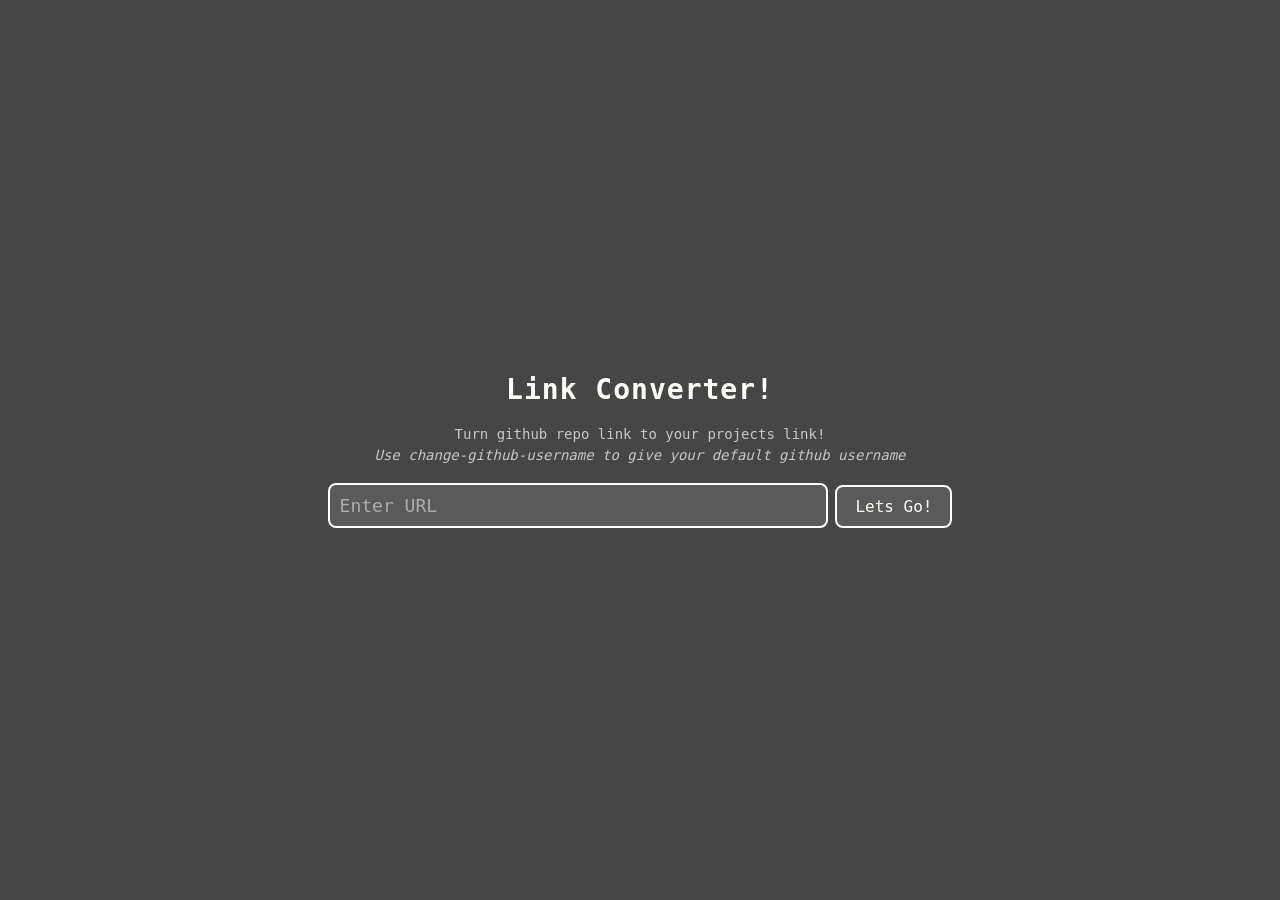
<file: index.html>
<!DOCTYPE html>
<html lang="en">
<head>
  <meta charset="UTF-8">
  <meta name="viewport" content="width=device-width, initial-scale=1.0">
  <meta http-equiv="X-UA-Compatible" content="ie=edge">
  <title>Link Converter | Personal Use</title>
  <link rel="stylesheet" href="style.css">
</head>
<body>
  <h1 id="headline">Link Converter!</h1>
  <p id="description">
    <span>Turn github repo link to your projects link!</span>
    <span><i>Use change-github-username to give your default github username</i></span>
  </p>

  <div class="input-container">
    <input type="text" placeholder="Enter URL" id="get-url">
    <button class="btn" onclick="checkInput()">Lets Go!</button>
  </div>


  <script src="script.js"></script>
</body>
</html>
</file>
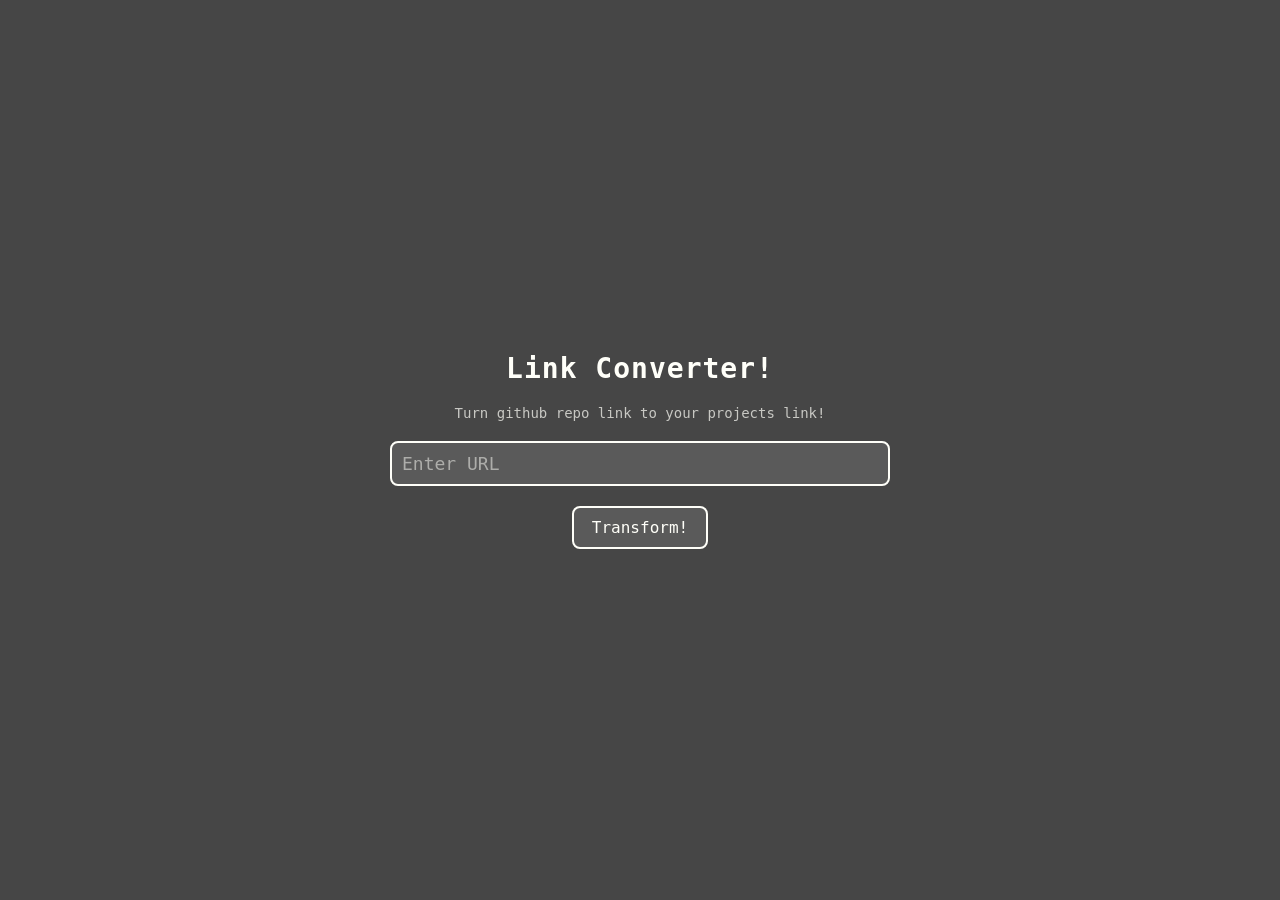
<file: indexx.html>
<!DOCTYPE html>
<html lang="en">
<head>
  <meta charset="UTF-8">
  <meta name="viewport" content="width=device-width, initial-scale=1.0">
  <meta http-equiv="X-UA-Compatible" content="ie=edge">
  <title>Link Converter | Personal Use</title>
  <link rel="stylesheet" href="style.css">
</head>
<body>
  <h1 id="headline">Link Converter!</h1>
  <p id="description">Turn github repo link to your projects link!</p>
  <input type="text" placeholder="Enter URL" id="get-url">
  <button class="btn" onlclick="change()" >Transform!</button>
  
  
  <script src="script.js"></script>
</body>
</html>
</file>
<file: style.css>
:root{
  --bg-primary: rgb(70,70,70);
  --text: #fffff9;
  --bg-secondary: rgb(90,90,90);
  --accent: rgb(120,120,120);
}
*{
  margin: 0;
  padding: 0;
  font-family: Monospace;
  box-sizing: border-box;
}

body{
  width: 100vw;
  height: 100vh;
  display: flex;
  justify-content: center;
  align-items: center;
  flex-direction: column;
  gap: 20px;
  background: var(--bg-primary);
  text-align: center;
  color: var(--text);
}

#headline{
  font-size: 28px;
  letter-spacing: 1px;
}

#description{
  font-size: 14px;
  opacity: 0.7;
  display: flex;
  flex-direction: column;
  gap: 5px;
}


#get-url {
  font-size: 18px;
  padding: 10px;
  width: 70vw;
  max-width: 500px;
  border: 2px solid var(--text);
  border-radius: 8px;
  background: var(--bg-secondary);
  color: var(--text);
  outline: none;
  transition: border-color 0.2s ease;
}

#get-url::placeholder{
  color: var(--text);
  opacity: 0.5;
}

#get-url:focus{
  border-color: var(--accent);
}

button{
  padding: 10px 18px;
  font-size: 16px;
  border: 2px solid var(--text);
  border-radius: 8px;
  background: var(--bg-secondary);
  color: var(--text);
  cursor: pointer;
  transition: background 0.2s ease, transform 0.1s ease;
}

button:hover{
  background: var(--accent);
}

button:active{
  transform: scale(0.97);
}

.container{
  display: flex;
  flex-direction: column;
  align-items: center;
}
</file>
